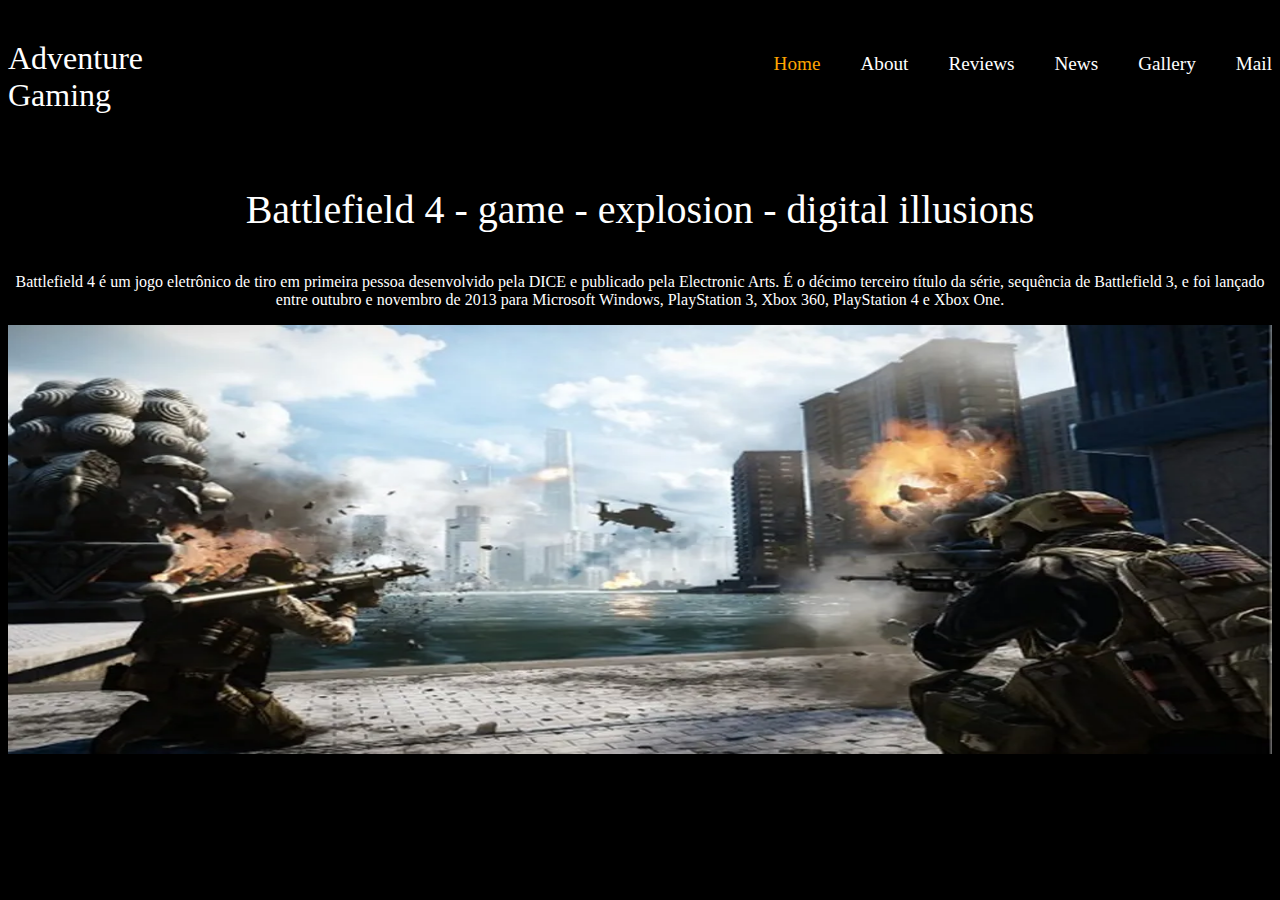
<file: about.html>
<!DOCTYPE html>
<html lang="pt-br">

<head>
    <meta charset="UTF-8">
    <meta name="viewport" content="width=device-width, initial-scale=1.0">
    <title>Document</title>
    <link rel="stylesheet" href="css/about.css">
</head>

<body>

    <nav class="menu">

        <section class="logo">

            <p>Adventure Gaming</p>

            <ul>
                <a href="index.html">
                    <li class="laranja">Home</li>
                </a>
                <a href="about.html">
                    <li class="branco">About</li>
                </a>
                <a href="reviews.html">
                    <li class="branco">Reviews</li>
                </a>
                <li>News</li>
                <li>Gallery</li>
                <li>Mail</li>
            </ul>
        </section>

    </nav>

    <p class="descricao">Battlefield 4 - game - explosion - digital illusions</p>

    <p class="lorem">Battlefield 4 é um jogo eletrônico de tiro em primeira pessoa desenvolvido pela DICE e publicado
        pela Electronic Arts. É o décimo terceiro título da série, sequência de Battlefield 3, e foi lançado entre
        outubro e novembro de 2013 para Microsoft Windows, PlayStation 3, Xbox 360, PlayStation 4 e Xbox One.</p>

    <img src="img/image copy.png" alt="Imagem de um jogo" width="100%" height=429dvh>
</body>

</html>
</file>
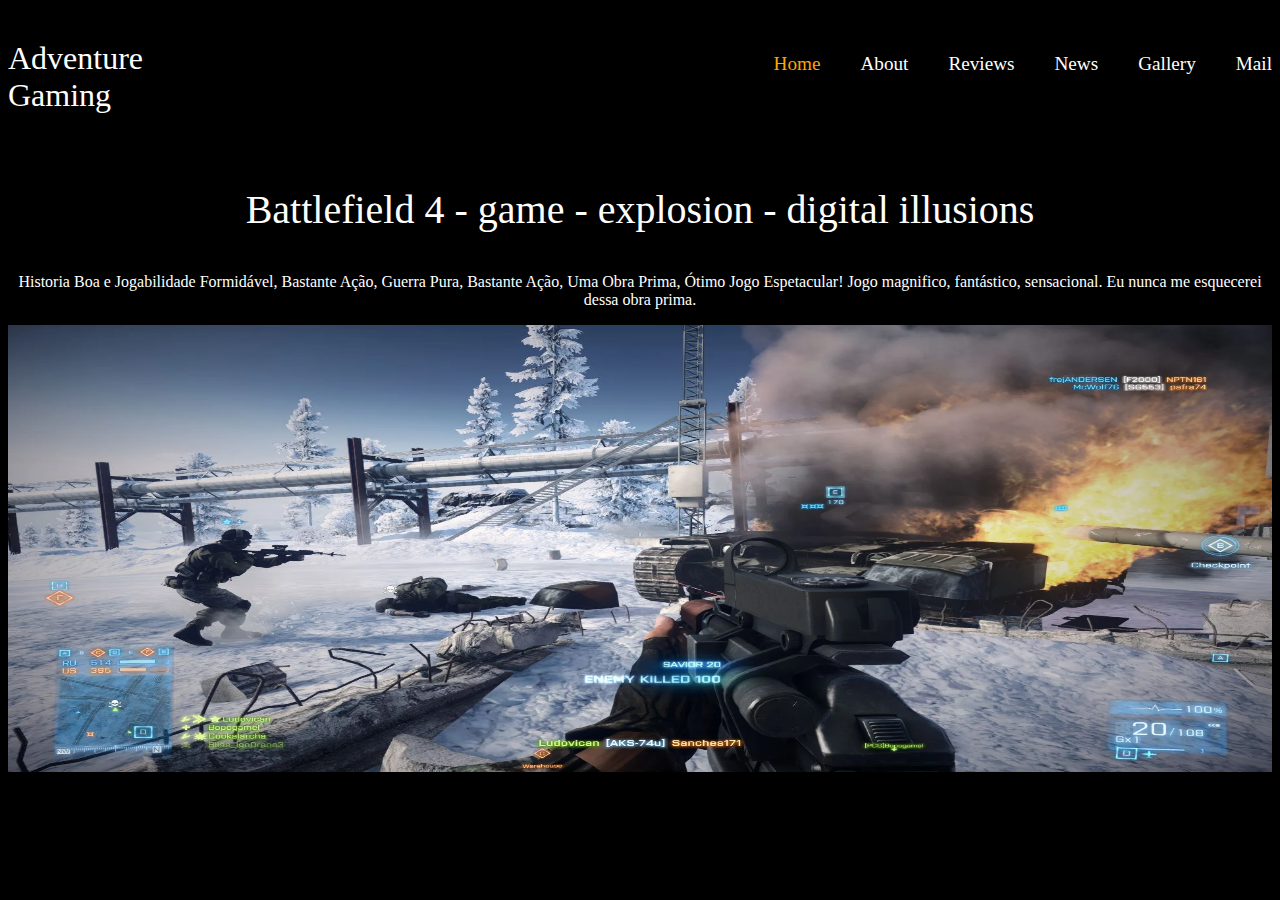
<file: reviews.html>
<!DOCTYPE html>
<html lang="pt-br">

<head>
    <meta charset="UTF-8">
    <meta name="viewport" content="width=device-width, initial-scale=1.0">
    <title>Document</title>
    <link rel="stylesheet" href="css/style.css">
</head>

<body>

    <nav class="menu">

        <section class="logo">

            <p>Adventure Gaming</p>

            <ul>
                <a href="index.html">
                    <li class="laranja">Home</li>
                </a>
                <a href="about.html">
                    <li class="branco">About</li>
                </a>
                <a href="reviews.html">
                    <li class="branco">Reviews</li>
                </a>
                <li>News</li>
                <li>Gallery</li>
                <li>Mail</li>
            </ul>
        </section>

    </nav>

    <p class="descricao">Battlefield 4 - game - explosion - digital illusions</p>

    <p class="lorem">Historia Boa e Jogabilidade Formidável, Bastante Ação, Guerra Pura, Bastante Ação, Uma Obra Prima,
        Ótimo Jogo Espetacular!

        Jogo magnifico, fantástico, sensacional. Eu nunca me esquecerei dessa obra prima.</p>

    <img src="img/image copy 2.png" alt="Imagem de um jogo" width="100%" height=447dvh>
</body>

</html>
</file>
<file: css/about.css>
body {
    background-color: black;
}

.laranja {
    color: orange;
}

.descricao {
    color: white;
    font-size: 2.5rem;
    text-align: center;
}

.lorem {
    color: white;

    text-align: center;
}

.logo {
    display: flex;
    width: 100%;
    color: white;
    font-size: 2rem;
    justify-content: space-around;
    gap: 580px;
}

ul {
    color: white;
    display: flex;
    gap: 40px;
    font-size: 1.2rem;
    list-style: none;
    margin-top: 45px;
}

img {
    justify-content: center;
}

a {
    text-decoration: none;
}

.branco {
    color: white;
}
</file>
<file: css/style.css>
body {
    background-color: black;
}

.laranja {
    color: orange;
}

.descricao {
    color: white;
    font-size: 2.5rem;
    text-align: center;
}

.lorem {
    color: white;

    text-align: center;
}

.logo {
    display: flex;
    width: 100%;
    color: white;
    font-size: 2rem;
    justify-content: space-around;
    gap: 580px;
}

ul {
    color: white;
    display: flex;
    gap: 40px;
    font-size: 1.2rem;
    list-style: none;
    margin-top: 45px;
}

img {
    justify-content: center;
}

a{
    text-decoration: none;
}

.branco{
    color: white;
}
</file>
